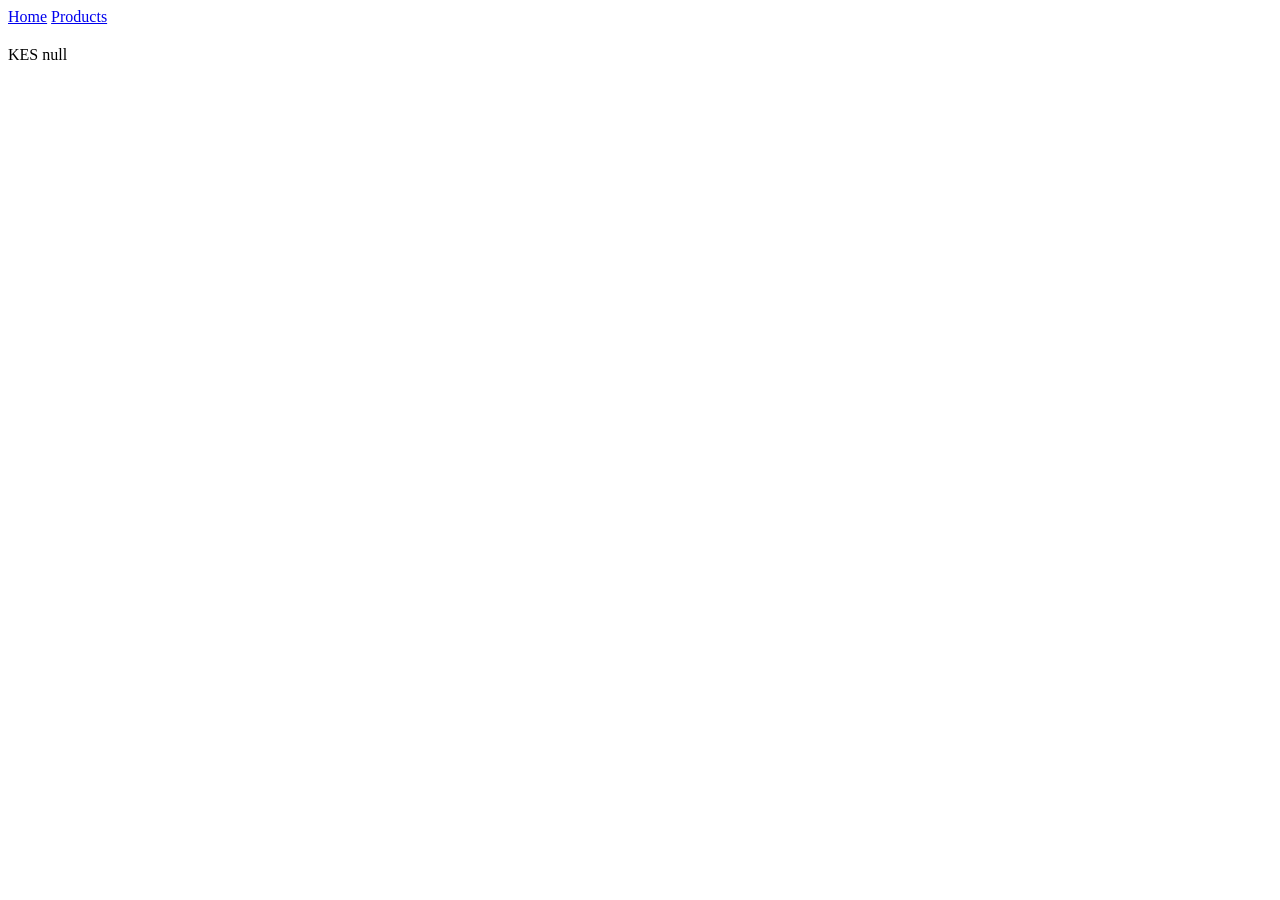
<file: Templates/product_detail.html>
<!DOCTYPE html>
<html>
<head>
    <title>Product Details</title>
</head>
<body>

<nav class="navbar">
    <a href="/">Home</a>
    <a href="/products">Products</a>
</nav>

<section class="story">
    <h2 id="product-name"></h2>
    <p id="product-price"></p>
</section>

<script>
    const params = new URLSearchParams(window.location.search);
    document.getElementById("product-name").innerText = params.get("name");
    document.getElementById("product-price").innerText = "KES " + params.get("price");
</script>

</body>
</html>
</file>
